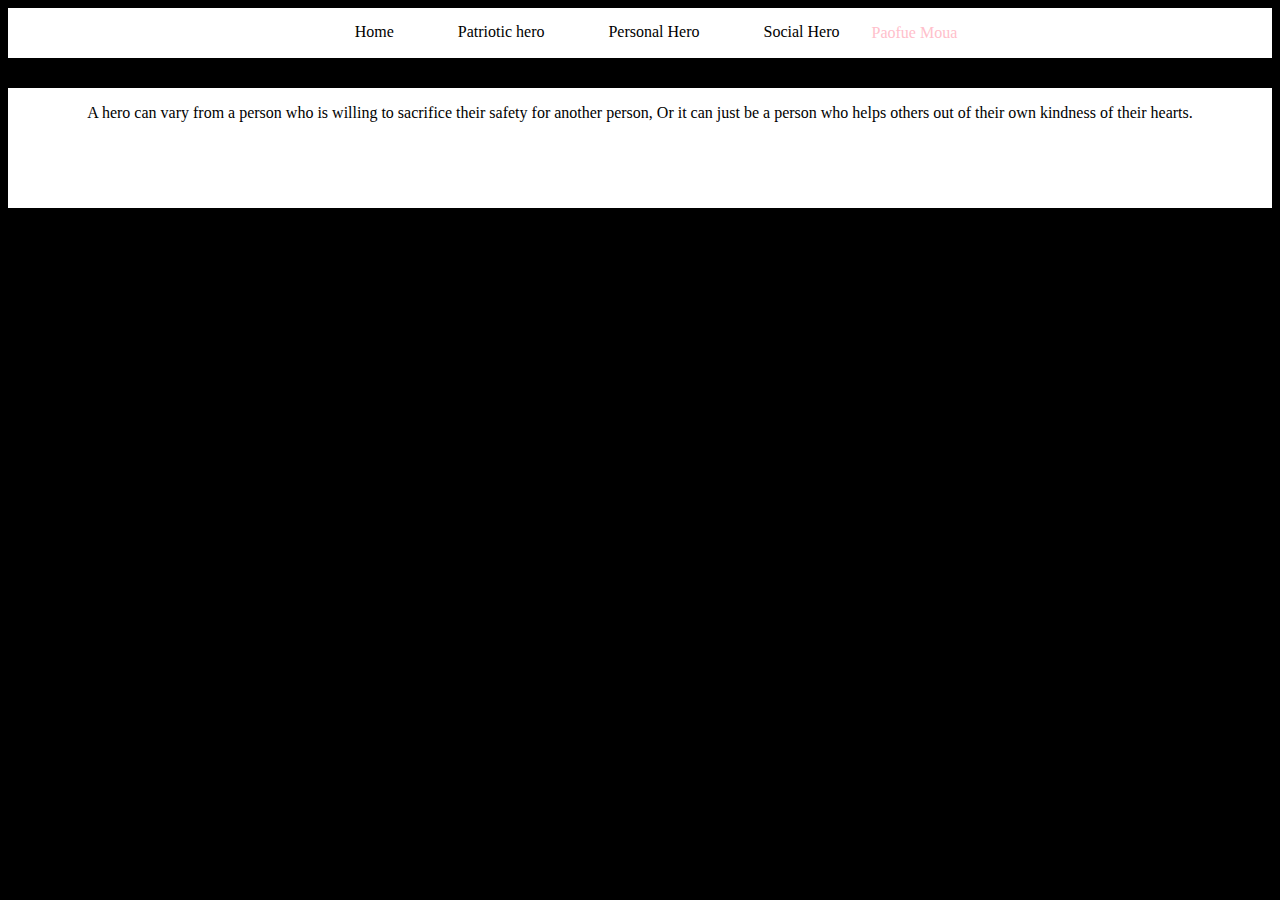
<file: Index.html>
<DOCTYPE html />
<html lang="en">
  <head>
    <meta name="viewport" content="width=device-width, initial-scale=1.0" />
    <link rel="stylesheet" href="./Css/Style.css" />
    <link rel="index" href="./index.html" />
    <link rel="index" href="./Patriotic-hero.html" />
    <link rel="index" href="./personal-hero.html" />
    <link rel="index" href="./social-hero.html" />
    <title>English Hero</title>
  </head>
  <body>
    <div class="content">
      <div class="nav_bar">
        <a class="index nav-item" href="./index.html">Home</a>
        <a class="patriotic-hero nav-item" href="./Patriotic-hero.html"
          >Patriotic hero</a
        >
        <a class="personal-hero nav-item" href="./personal-hero.html"
          >Personal Hero</a
        >
        <a class="social-hero nav-item" href="./social-hero.html">Social Hero</a>
        <p class="E">Paofue Moua</p>
      </div>
      <div class="Summary">
        <p>
          A hero can vary from a person who is willing to sacrifice their safety
          for another person, Or it can just be a person who helps others out of
          their own kindness of their hearts.
        </p>
      </div>
    </div>
  </body>
</html>
</file>
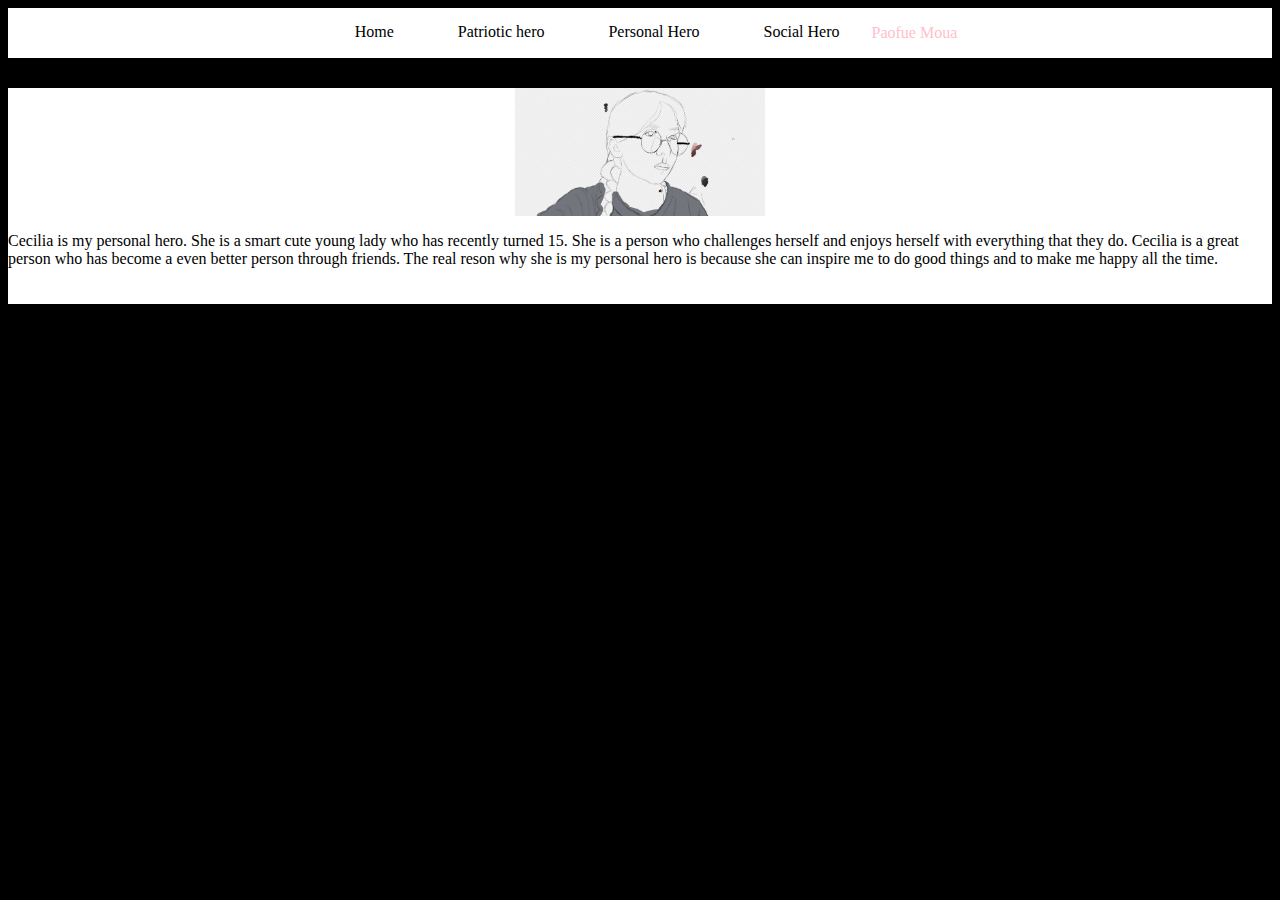
<file: personal-hero.html>
<DOCTYPE html />
<html lang="en">
  <head>
    <meta name="viewport" content="width=device-width, initial-scale=1.0" />
    <link rel="stylesheet" href="./Css/Style.css" />
    <link rel="index" href="./index.html" />
    <link rel="index" href="./Patriotic-hero.html" />
    <link rel="index" href="./personal-hero.html" />
    <link rel="index" href="./social-hero.html" />
    <title>English Hero</title>
  </head>
  <body>
    <div class="content">
      <div class="nav_bar">
        <a class="index nav-item" href="./index.html">Home</a>
        <a class="patriotic-hero nav-item" href="./Patriotic-hero.html"
          >Patriotic hero</a
        >
        <a class="personal-hero nav-item" href="./personal-hero.html"
          >Personal Hero</a
        >
        <a class="social-hero nav-item" href="social-hero.html">Social Hero</a>
        <p class="E">Paofue Moua</p>
      </div>
      <div class="Summary">
        <img class="imgs" src="./Img/Screenshot 2021-02-28 19.03.01 (2).png" />
        <p>
          Cecilia is my personal hero. She is a smart cute young lady who has
          recently turned 15. She is a person who challenges herself and enjoys
          herself with everything that they do. Cecilia is a great person who
          has become a even better person through friends. The real reson why
          she is my personal hero is because she can inspire me to do good
          things and to make me happy all the time.
        </p>
      </div>
    </div>
  </body>
</html>
</file>
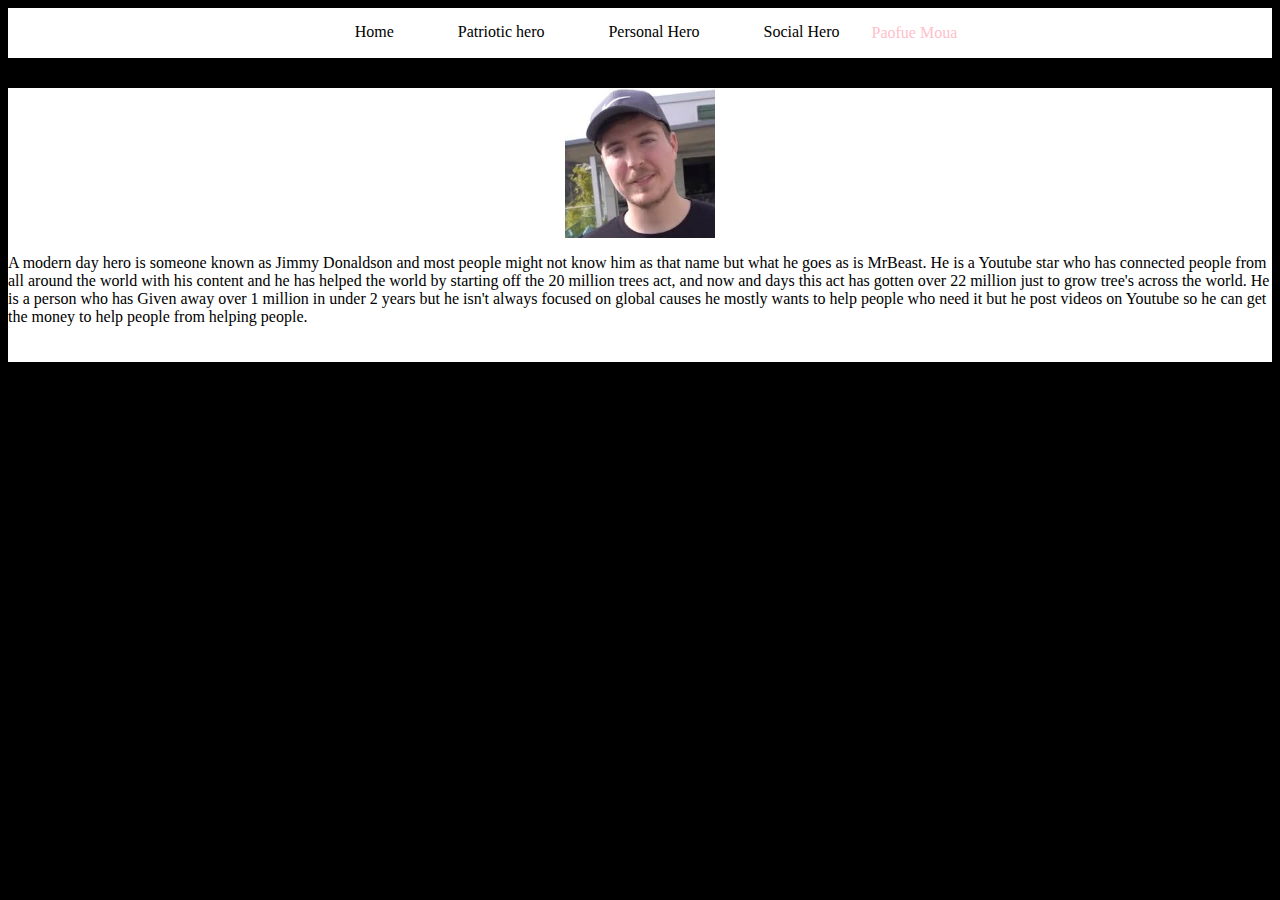
<file: social-hero.html>
<DOCTYPE html />
<html lang="en">
  <head>
    <meta name="viewport" content="width=device-width, initial-scale=1.0" />
    <link rel="stylesheet" href="./Css/Style.css" />
    <link rel="index" href="./index.html" />
    <link rel="index" href="./Patriotic-hero.html" />
    <link rel="index" href="./personal-hero.html" />
    <link rel="index" href="./social-hero.html" />
    <title>English Hero</title>
  </head>
  <body>
    <div class="content">
      <div class="nav_bar">
        <a class="index nav-item" href="./index.html">Home</a>
        <a class="patriotic-hero nav-item" href="./Patriotic-hero.html"
          >Patriotic hero</a
        >
        <a class="personal-hero nav-item" href="./personal-hero.html"
          >Personal Hero</a
        >
        <a class="social-hero nav-item" href="social-hero.html">Social Hero</a>
        <p class="E">Paofue Moua</p>
      </div>
      <div class="Summary">
        <img
          class="img"
          src="[data-uri]"
        />
        <p>
          A modern day hero is someone known as Jimmy Donaldson and most people
          might not know him as that name but what he goes as is MrBeast. He is
          a Youtube star who has connected people from all around the world with
          his content and he has helped the world by starting off the 20 million
          trees act, and now and days this act has gotten over 22 million just
          to grow tree's across the world. He is a person who has Given away
          over 1 million in under 2 years but he isn't always focused on global
          causes he mostly wants to help people who need it but he post videos
          on Youtube so he can get the money to help people from helping people.
        </p>
      </div>
    </div>
  </body>
</html>
</file>
<file: Css/Style.css>
body {
    border:aqua 15px;
    Background-color: #000;
}

content {
    width: 80%;
    min-width:0%;
    margin: 0 auto;
    border: white 4ps solid;
    background: grey;
    background:lightgrey;
    overflow:hidden;
}

.nav_bar {
    display: flex;
    justify-content: center;
    margin:0 auto;
    border: #fff 4ps solid;
    background: transparent;
    position: sticky;
    top:0px;
    background-color: #FFF;
    box-shadow: 0px 5px 10px 1px;
}

.nav-item {
    border:none;
    padding:15px 32px;
    text-align: center;
    text-decoration: none;
    display: inline-block;
    font-size: 16px;
    margin: 4ps 2px;
    cursor: pointer;
    transition-duration: 0.4s;
    color: black;
}

.Summary {
    width:100%;
    min-height: 100px;
    background-color: white;
    margin-top:30px;
    padding-bottom:20px;
    display:flex;
    align-items:center;
    Flex-direction: column;
    box-shadow: 0px 5px 10px 1px;
}
.img {
    width:150px;
    height:auto;
}

.imgs {
    width: 250px;
    height:auto;
}

.E {
    color: pink;
}
</file>
